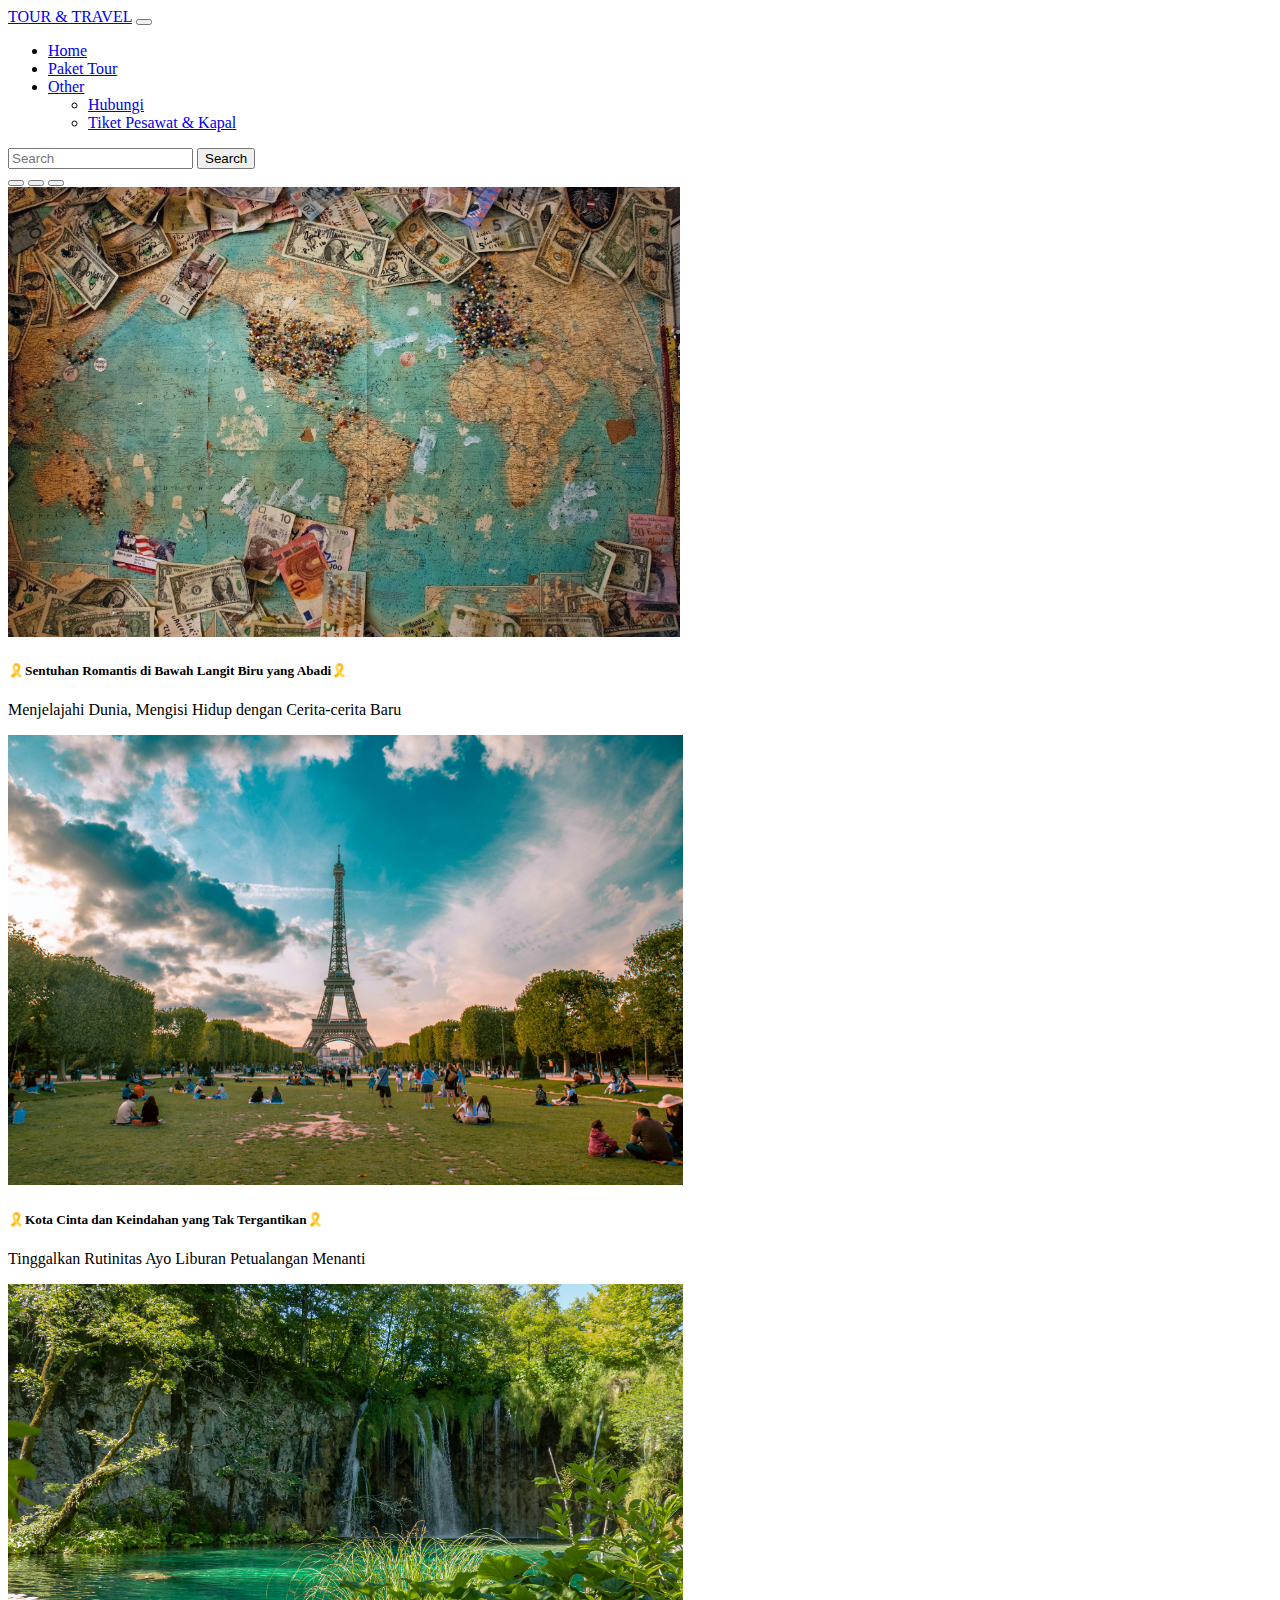
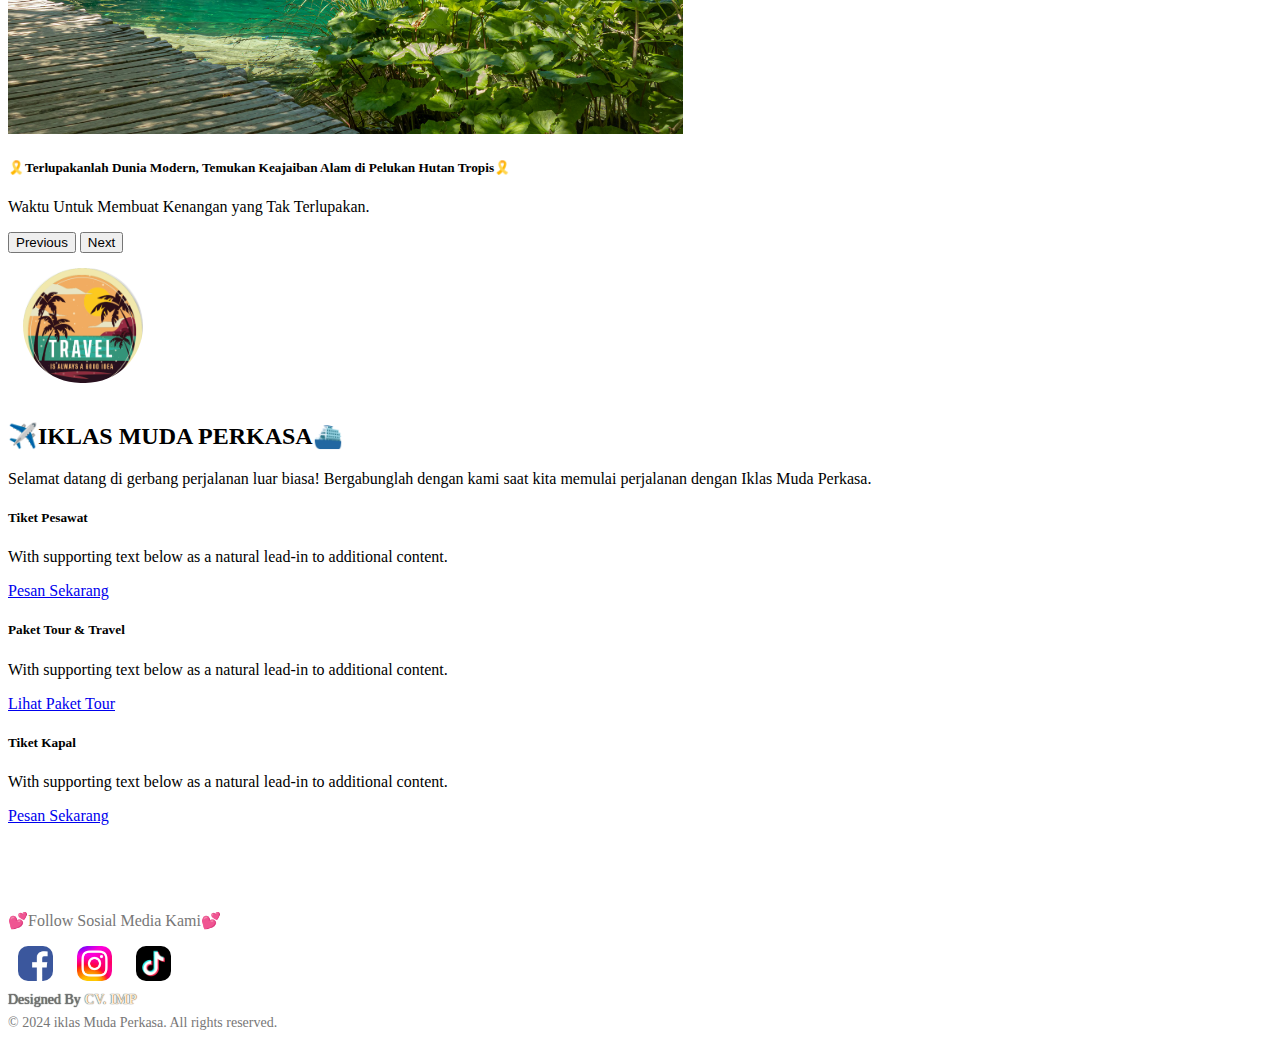
<file: index.html>
<!DOCTYPE html>
<html lang="en">
  <head>
    <meta charset="UTF-8" />
    <meta name="viewport" content="width=device-width, initial-scale=1.0" />
    <link href="https://cdn.jsdelivr.net/npm/bootstrap@5.0.2/dist/css/bootstrap.min.css" rel="stylesheet" integrity="sha384-EVSTQN3/azprG1Anm3QDgpJLIm9Nao0Yz1ztcQTwFspd3yD65VohhpuuCOmLASjC" crossorigin="anonymous" />
    <link rel="stylesheet" href="style.css" />
    <title>khaiqal - Hompage</title>
  </head>
  <body class="bg-dark">
    <!-- Nav Start -->
    <nav class="navbar navbar-expand-lg navbar-dark bg-dark text-light fixed-top">
      <div class="container-fluid">
        <a class="navbar-brand" href="#">TOUR & TRAVEL</a>
        <button class="navbar-toggler" type="button" data-bs-toggle="collapse" data-bs-target="#navbarSupportedContent" aria-controls="navbarSupportedContent" aria-expanded="false" aria-label="Toggle navigation">
          <span class="navbar-toggler-icon"></span>
        </button>
        <div class="collapse navbar-collapse" id="navbarSupportedContent">
          <ul class="navbar-nav me-auto mb-2 mb-lg-0">
            <li class="nav-item">
              <a class="nav-link active" aria-current="page" href="/">Home</a>
            </li>
            <li class="nav-item">
              <a class="nav-link" href="/paketTour">Paket Tour</a>
            </li>
            <li class="nav-item dropdown">
              <a class="nav-link dropdown-toggle" href="#" id="navbarDropdown" role="button" data-bs-toggle="dropdown" aria-expanded="false"> Other </a>
              <ul class="dropdown-menu" aria-labelledby="navbarDropdown">
                <li><a class="dropdown-item" href="/Contact">Hubungi</a></li>
                <li><a class="dropdown-item" href="/tiketPesawat&Kapal">Tiket Pesawat & Kapal</a></li>
              </ul>
            </li>
          </ul>
          <form class="d-flex" action="/search" method="GET">
            <!-- Updated form action and method -->
            <input class="form-control me-2" type="search" name="query" placeholder="Search" aria-label="Search" />
            <!-- Added name attribute -->
            <button class="btn btn-outline-light" type="submit">Search</button>
          </form>
        </div>
      </div>
    </nav>
    <!-- Nav end -->

    <!-- Start Layout Pertama -->
    <div class="container bg-dark text-light" style="height: 100%">
      <!-- Start Carousel -->
      <div id="carouselExampleCaptions" class="carousel slide" data-bs-ride="carousel">
        <div class="carousel-indicators">
          <button type="button" data-bs-target="#carouselExampleCaptions" data-bs-slide-to="0" class="active" aria-current="true" aria-label="Slide 1"></button>
          <button type="button" data-bs-target="#carouselExampleCaptions" data-bs-slide-to="1" aria-label="Slide 2"></button>
          <button type="button" data-bs-target="#carouselExampleCaptions" data-bs-slide-to="2" aria-label="Slide 3"></button>
        </div>
        <div class="carousel-inner">
          <div class="carousel-item active">
            <img src="assets/carousel1.jpg" class="d-block w-100" alt="Tourq" style="height: 450px" />
            <div class="carousel-caption">
              <h5>🎗️Sentuhan Romantis di Bawah Langit Biru yang Abadi🎗️</h5>
              <p>Menjelajahi Dunia, Mengisi Hidup dengan Cerita-cerita Baru</p>
            </div>
          </div>
          <div class="carousel-item">
            <img src="assets/carousel2.jpg" class="d-block w-100" alt="Tour2" style="height: 450px" />
            <div class="carousel-caption">
              <h5>🎗️Kota Cinta dan Keindahan yang Tak Tergantikan🎗️</h5>
              <p>Tinggalkan Rutinitas Ayo Liburan Petualangan Menanti</p>
            </div>
          </div>
          <div class="carousel-item">
            <img src="assets/carousel3.jpg" class="d-block w-100" alt="Tour3" style="height: 450px" />
            <div class="carousel-caption">
              <h5>🎗️Terlupakanlah Dunia Modern, Temukan Keajaiban Alam di Pelukan Hutan Tropis🎗️</h5>
              <p>Waktu Untuk Membuat Kenangan yang Tak Terlupakan.</p>
            </div>
          </div>
        </div>
        <button class="carousel-control-prev" type="button" data-bs-target="#carouselExampleCaptions" data-bs-slide="prev">
          <span class="carousel-control-prev-icon" aria-hidden="true"></span>
          <span class="visually-hidden">Previous</span>
        </button>
        <button class="carousel-control-next" type="button" data-bs-target="#carouselExampleCaptions" data-bs-slide="next">
          <span class="carousel-control-next-icon" aria-hidden="true"></span>
          <span class="visually-hidden">Next</span>
        </button>
      </div>

      <!-- End Carousel -->
      <div class="row align-items-center mb-2">
        <div class="col-12 text-center">
          <img src="assets/profil.png" height="115" width="120" style="border-radius: 70px; margin: 15px" />
          <h2 class="mt-2">✈️IKLAS MUDA PERKASA⛴️</h2>
          <p>Selamat datang di gerbang perjalanan luar biasa! Bergabunglah dengan kami saat kita memulai perjalanan dengan Iklas Muda Perkasa.</p>
        </div>
      </div>
      <div class="row text-dark mt-3">
        <div class="col-sm-4 mb-4">
          <div class="card" style="border-radius: 20px">
            <div class="card-body">
              <h5 class="card-title text-center">Tiket Pesawat</h5>
              <p class="card-text">With supporting text below as a natural lead-in to additional content.</p>
              <a href="/tiketPesawat&Kapal" class="btn btn-dark d-block">Pesan Sekarang</a>
            </div>
          </div>
        </div>
        <div class="col-sm-4 mb-4">
          <div class="card" style="border-radius: 20px">
            <div class="card-body">
              <h5 class="card-title text-center">Paket Tour & Travel</h5>
              <p class="card-text">With supporting text below as a natural lead-in to additional content.</p>
              <a href="/paketTour" class="btn btn-dark d-block">Lihat Paket Tour</a>
            </div>
          </div>
        </div>
        <div class="col-sm-4 mb-4">
          <div class="card" style="border-radius: 20px">
            <div class="card-body">
              <h5 class="card-title text-center">Tiket Kapal</h5>
              <p class="card-text">With supporting text below as a natural lead-in to additional content.</p>
              <a href="/tiketPesawat&Kapal" class="btn btn-dark d-block">Pesan Sekarang</a>
            </div>
          </div>
        </div>
      </div>
    </div>
    <!-- End Layout Pertama -->

    <!-- Start Footer -->
    <footer id="footer">
      <div class="follow-us text-center">
        <p style="color: #777">💕Follow Sosial Media Kami💕</p>
        <div class="socail-links">
          <a href="https://www.facebook.com/share/cNFfnrE4CLTonbqw/?mibextid=qi2Omg"><img src="assets/Facebook.png" width="35" height="35" alt="Facebook" style="border-radius: 10px" /></a>
          <a href="https://www.instagram.com/dery_shagita_sukma/"><img src="assets/IG.png" width="35" height="35" alt="Instagram" style="border-radius: 10px" /></a>
          <a href="https://www.tiktok.com/@dery_sampit?is_from_webapp=1&sender_device=pc"><img src="assets/TIKTOK.webp" width="35" height="35" alt="Tiktok" style="border-radius: 10px" /></a>
        </div>
      </div>
      <div class="credits text-center">
        Designed By <a href="#"><span style="color: antiquewhite">CV. IMP</span></a>
      </div>
      <div class="copyright text-center">&copy; 2024 iklas Muda Perkasa. All rights reserved.</div>
    </footer>

    <!-- End Footer -->

    <script src="https://cdn.jsdelivr.net/npm/bootstrap@5.0.2/dist/js/bootstrap.bundle.min.js" integrity="sha384-MrcW6ZMFYlzcLA8Nl+NtUVF0sA7MsXsP1UyJoMp4YLEuNSfAP+JcXn/tWtIaxVXM" crossorigin="anonymous"></script>
  </body>
</html>
</file>
<file: style.css>
#footer {
  width: 100%;
  margin-top: 50px;
}
.footer-logo img {
  width: 180px;
  border-radius: 10px;
  margin-top: 30px;
  cursor: pointer;
}
.socail-links i {
  font-size: 17px;
  margin-left: 10px;
  margin-top: 30px;
  padding: 10px;
  background: black;
  color: white;
  border-radius: 10px;
  cursor: pointer;
}
.credits {
  color: white;
  margin-top: 20px;
  text-shadow: 0px 0px 1px black;
}
.credits a {
  text-decoration: none;
  color: black;
  font-weight: bold;
}
#credits a span {
  color: black;
}
.copyright span {
  color: black;
}

#footer {
  padding: 20px 0;
}

.socail-links a {
  display: inline-block;
  margin: 0 10px;
}

.credits,
.copyright {
  margin-top: 7px;
  color: #777;
  font-size: 14px;
}

.credits a {
  color: #333;
  text-decoration: none;
}

.credits a:hover {
  text-decoration: underline;
}

/* sosial */
.socail-links a {
  transition: transform 0.3s ease; /* Efek transisi halus selama 0.3 detik */
}

.socail-links a:hover {
  transform: scale(1.3); /* Memperbesar ikon saat dihover */
}
</file>
